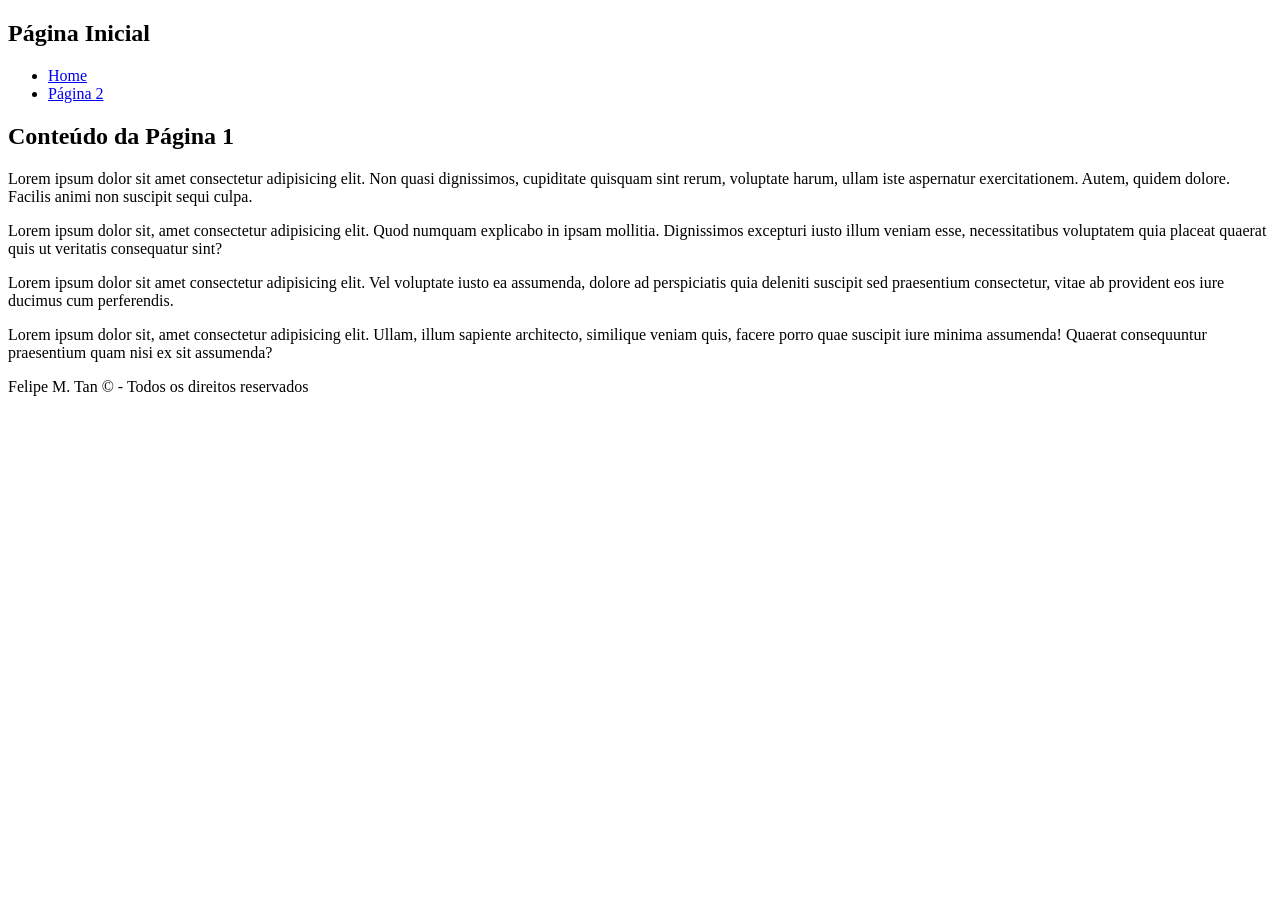
<file: pagina1.html>
<!DOCTYPE html>
<html lang="pt-br">
<head>
  <meta charset="UTF-8">
  <meta name="viewport" content="width=device-width, initial-scale=1.0">
  <title>Página Inicial</title>
</head>
<body>

  <header>
    <h2>Página Inicial</h2>
    <nav>
       <ul>
        <li><a href="./index.html">Home</a></li>
        <li><a href="./paginas/pagina2.html">Página 2</a></li>
       </ul>
    </nav>
  </header>

  <main>
    <section>
<h2>Conteúdo da Página 1</h2>
    <p>Lorem ipsum dolor sit amet consectetur adipisicing elit. Non quasi dignissimos, cupiditate quisquam sint rerum, voluptate harum, ullam iste aspernatur exercitationem. Autem, quidem dolore. Facilis animi non suscipit sequi culpa.</p>
    <p>Lorem ipsum dolor sit, amet consectetur adipisicing elit. Quod numquam explicabo in ipsam mollitia. Dignissimos excepturi iusto illum veniam esse, necessitatibus voluptatem quia placeat quaerat quis ut veritatis consequatur sint?</p>
    <p>Lorem ipsum dolor sit amet consectetur adipisicing elit. Vel voluptate iusto ea assumenda, dolore ad perspiciatis quia deleniti suscipit sed praesentium consectetur, vitae ab provident eos iure ducimus cum perferendis.</p>
    <p>Lorem ipsum dolor sit, amet consectetur adipisicing elit. Ullam, illum sapiente architecto, similique veniam quis, facere porro quae suscipit iure minima assumenda! Quaerat consequuntur praesentium quam nisi ex sit assumenda?</p>
    </section>
  </main>
  <footer>
<p>Felipe M. Tan &copy; - Todos os direitos reservados</p>
  </footer>

</body>
</html>
</file>
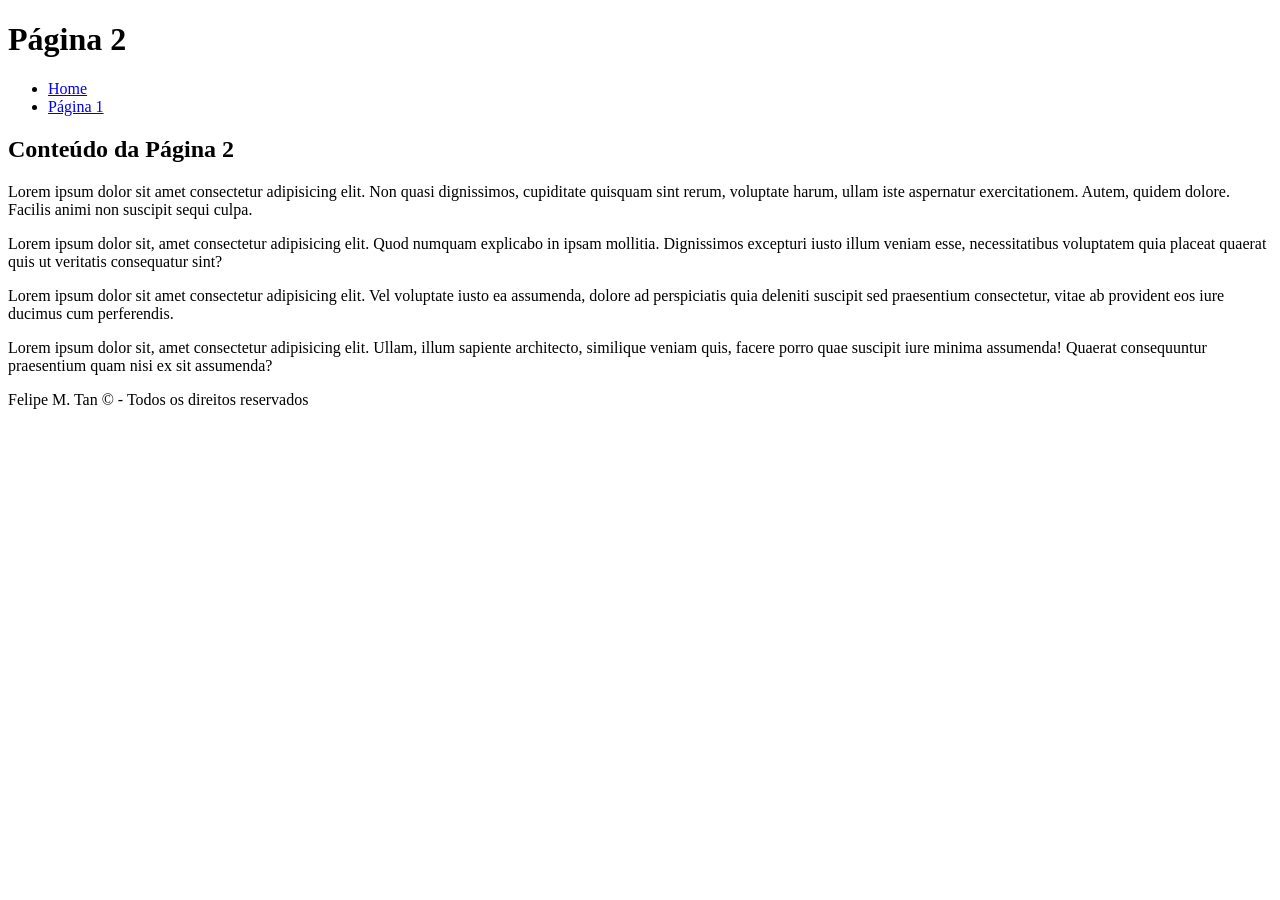
<file: paginas/pagina2.html>
<!DOCTYPE html>
<html lang="pt-br">
<head>
  <meta charset="UTF-8">
  <meta name="viewport" content="width=device-width, initial-scale=1.0">
  <title>Página 2</title>
</head>
<body>

  <header>
    <h1>Página 2</h1>
    <nav>
       <ul>
        <li><a href="../index.html">Home</a></li>
        <li><a href="../pagina1.html">Página 1</a></li>
       </ul>
    </nav>
  </header>

  <main>
    <section>
<h2>Conteúdo da Página 2</h2>
    <p>Lorem ipsum dolor sit amet consectetur adipisicing elit. Non quasi dignissimos, cupiditate quisquam sint rerum, voluptate harum, ullam iste aspernatur exercitationem. Autem, quidem dolore. Facilis animi non suscipit sequi culpa.</p>
    <p>Lorem ipsum dolor sit, amet consectetur adipisicing elit. Quod numquam explicabo in ipsam mollitia. Dignissimos excepturi iusto illum veniam esse, necessitatibus voluptatem quia placeat quaerat quis ut veritatis consequatur sint?</p>
    <p>Lorem ipsum dolor sit amet consectetur adipisicing elit. Vel voluptate iusto ea assumenda, dolore ad perspiciatis quia deleniti suscipit sed praesentium consectetur, vitae ab provident eos iure ducimus cum perferendis.</p>
    <p>Lorem ipsum dolor sit, amet consectetur adipisicing elit. Ullam, illum sapiente architecto, similique veniam quis, facere porro quae suscipit iure minima assumenda! Quaerat consequuntur praesentium quam nisi ex sit assumenda?</p>
    </section>
  </main>
  <footer>
<p>Felipe M. Tan &copy; - Todos os direitos reservados</p>
  </footer>

</body>
</html>
</file>
